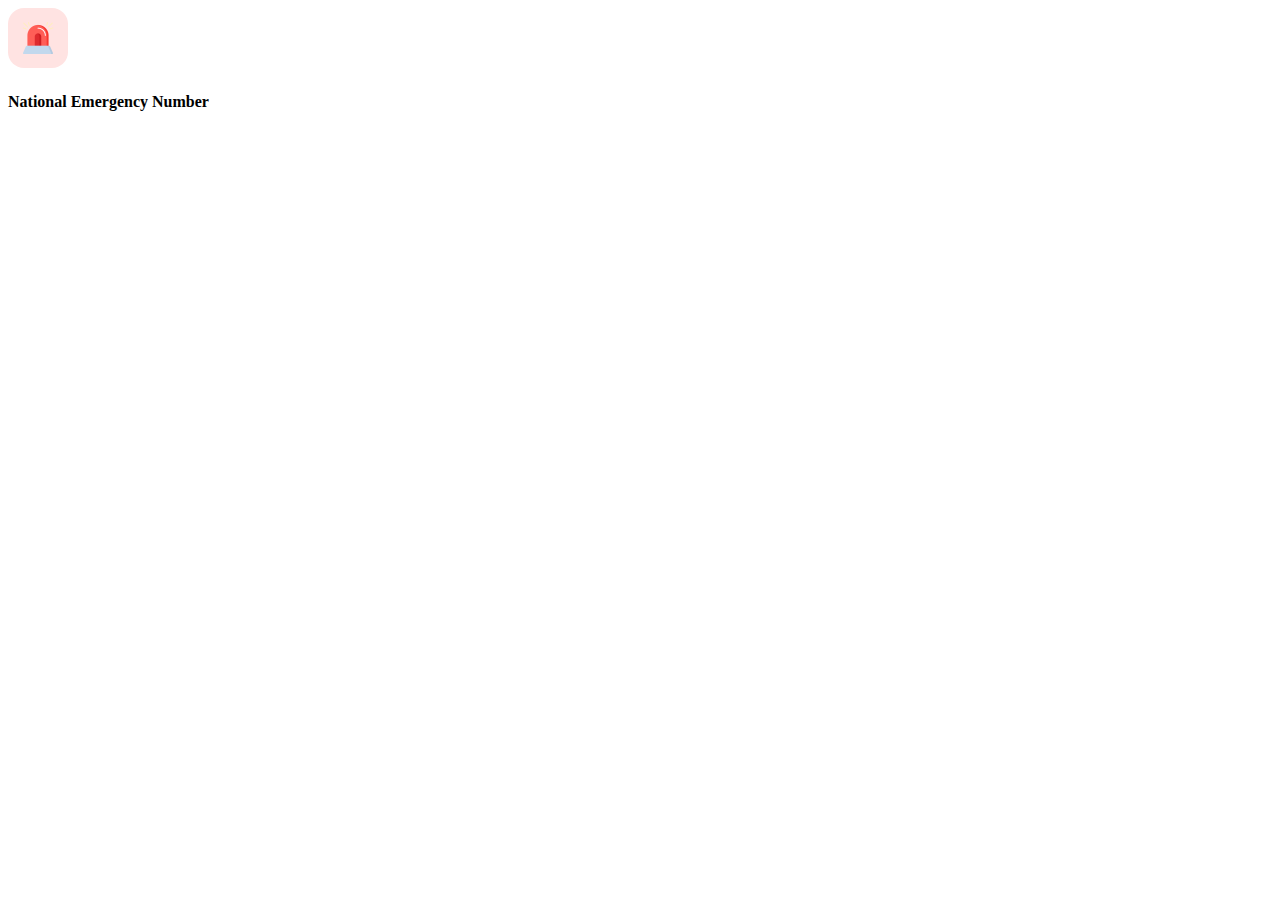
<file: practice.html>
<!DOCTYPE html>
<html lang="en">
<head>
    <meta charset="UTF-8">
    <meta name="viewport" content="width=device-width, initial-scale=1.0">
    <title>Document</title>
</head>
<body>
    

    <div>
        <div>
            <span>
            <img src="images/emergency-icon.svg" alt="Service Icon">
        </span>
        <h4>National Emergency Number</h4>
        </div>

        <div>
            <span>
                <i class="fa-solid fa-phone"></i>
            </span>
        </div>
    </div>

</body>
</html>
</file>
